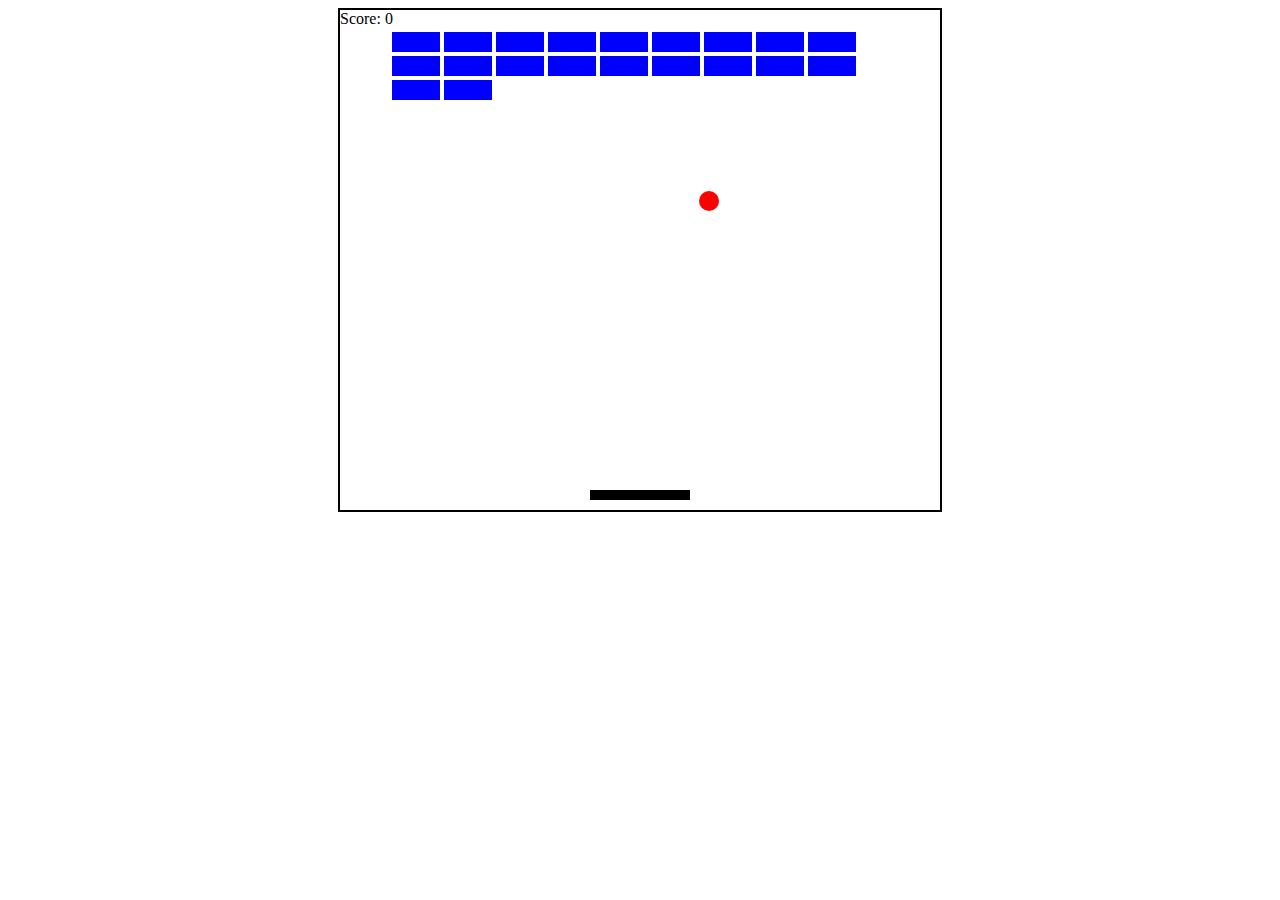
<file: brickBreaker/index.html>
<!DOCTYPE html>
<html>
	<head>
		<title>Brick Breaker Game</title>
		<link rel="stylesheet" type="text/css" href="style.css">
	</head>
	<body>
		<div class="container">
			<div class="ball"></div>
			<div class="paddle"></div>
			<div class="bricks"></div>
			<div class="score">Score: 0</div>
		</div>
		<script type="text/javascript" src="script.js"></script>
	</body>
</html>
</file>
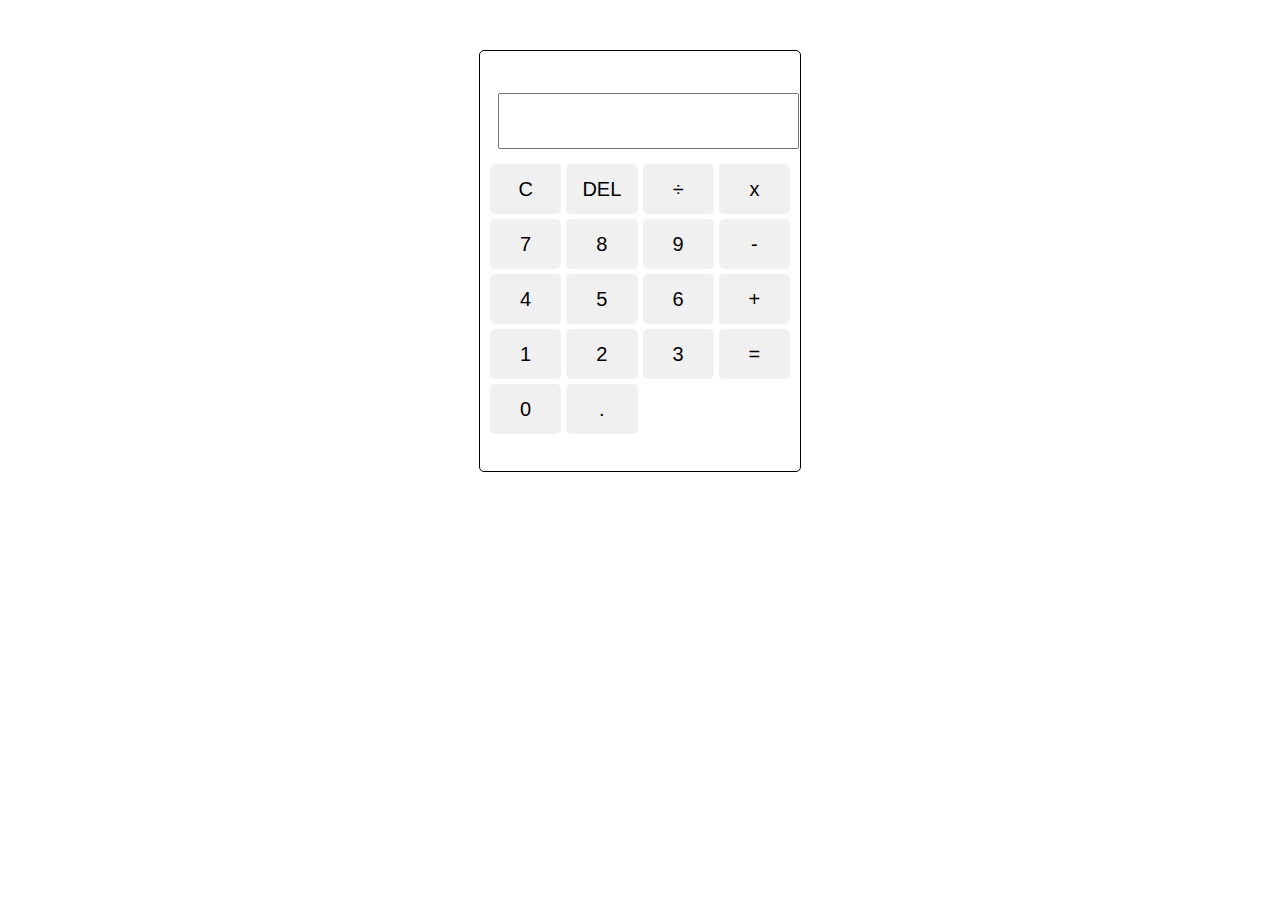
<file: calculator/index.html>
<!DOCTYPE html>
<html>
<head>
	<title>Calculator</title>
	<link rel="stylesheet" type="text/css" href="style.css">
</head>
<body>
	<div class="calculator">
		<div class="display">
			<input type="text" id="input" readonly>
		</div>
		<div class="buttons">
			<button class="button" onclick="clearDisplay()">C</button>
			<button class="button" onclick="deleteChar()">DEL</button>
			<button class="button" onclick="insertValue('/')">÷</button>
			<button class="button" onclick="insertValue('*')">x</button>
			<button class="button" onclick="insertValue('7')">7</button>
			<button class="button" onclick="insertValue('8')">8</button>
			<button class="button" onclick="insertValue('9')">9</button>
			<button class="button" onclick="insertValue('-')">-</button>
			<button class="button" onclick="insertValue('4')">4</button>
			<button class="button" onclick="insertValue('5')">5</button>
			<button class="button" onclick="insertValue('6')">6</button>
			<button class="button" onclick="insertValue('+')">+</button>
			<button class="button" onclick="insertValue('1')">1</button>
			<button class="button" onclick="insertValue('2')">2</button>
			<button class="button" onclick="insertValue('3')">3</button>
			<button class="button" onclick="calculate()">=</button>
			<button class="button" onclick="insertValue('0')">0</button>
			<button class="button" onclick="insertValue('.')">.</button>
		</div>
	</div>

	<script src="script.js"></script>
</body>
</html>
</file>
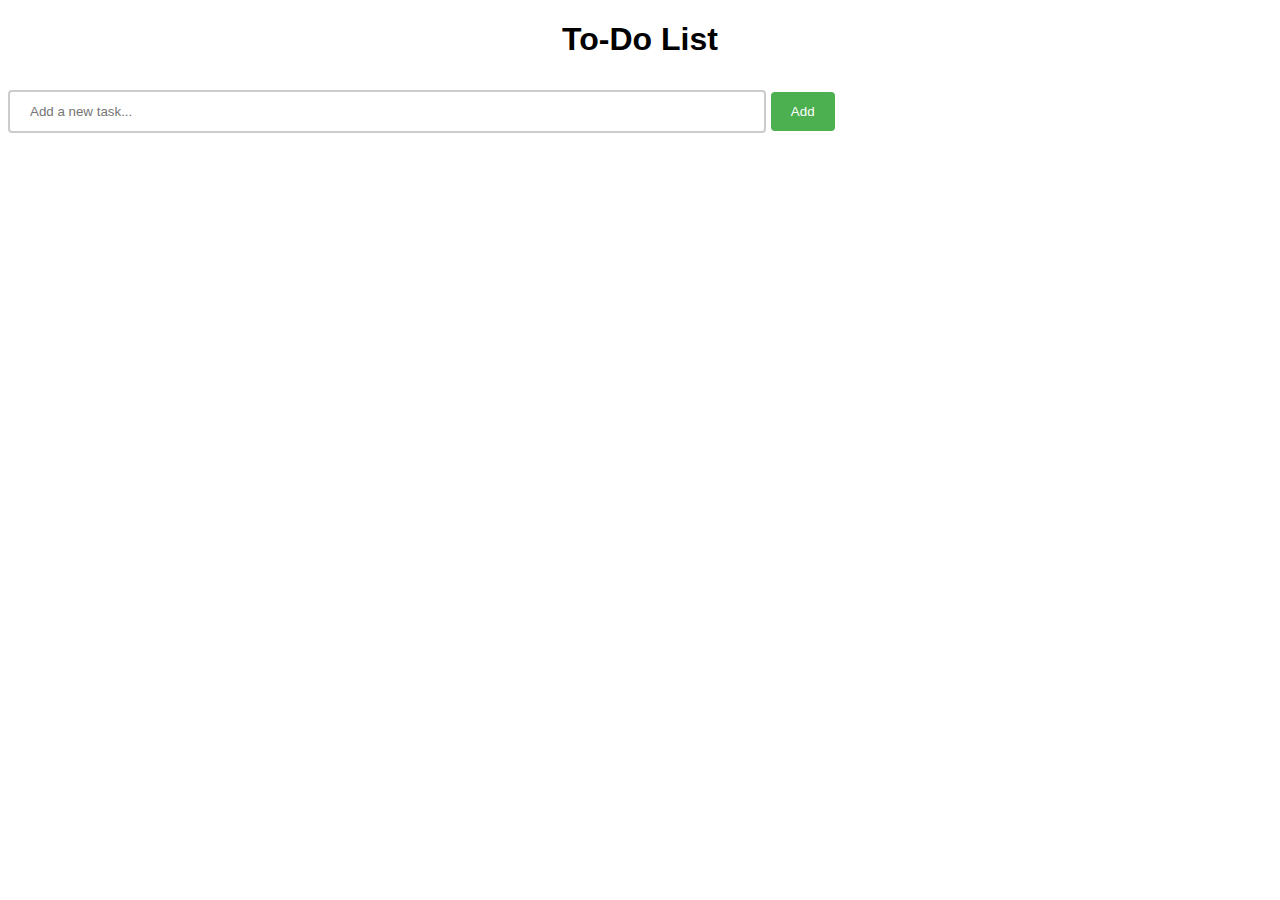
<file: todoList/index.html>
<!DOCTYPE html>
<html>
  <head>
    <title>To-Do List</title>
    <link rel="stylesheet" type="text/css" href="style.css">
  </head>
  <body>
    <h1>To-Do List</h1>
    <input type="text" id="taskInput" placeholder="Add a new task...">
    <button id="addButton">Add</button>
    <ul id="taskList">
    </ul>
    <script src="script.js"></script>
  </body>
</html>
</file>
<file: brickBreaker/style.css>
.container {
	width: 600px;
	height: 500px;
	margin: 0 auto;
	position: relative;
	border: 2px solid #000;
	overflow: hidden;
}

.ball {
	width: 20px;
	height: 20px;
	border-radius: 50%;
	background-color: #f00;
	position: absolute;
	top: 250px;
	left: 290px;
}

.paddle {
	width: 100px;
	height: 10px;
	background-color: #000;
	position: absolute;
	bottom: 10px;
	left: 250px;
}

.bricks {
	width: 500px;
	height: 200px;
	position: absolute;
	top: 20px;
	left: 50px;
}

.brick {
	width: 48px;
	height: 20px;
	background-color: #00f;
	float: left;
	margin: 2px;
}

.brick.hit {
	background-color: #fff;
}
</file>
<file: calculator/style.css>
.calculator {
    display: flex;
    flex-direction: column;
    justify-content: center;
    align-items: center;
    height: 400px;
    width: 300px;
    border: 1px solid black;
    border-radius: 5px;
    margin: 50px auto;
    padding: 10px;
    font-size: 20px;
    font-family: 'Courier New', Courier, monospace;
}

.display {
    width: 95%;
    padding: 5px;
    margin-bottom: 10px;
}

#input {
    width: 100%;
    height: 50px;
    font-size: 30px;
    text-align: right;
    padding-right: 10px;
}

.buttons {
    display: grid;
    grid-template-columns: repeat(4, 1fr);
    grid-gap: 5px;
    width: 100%;
}

.button {
    background-color: #f0f0f0;
    border: none;
    border-radius: 5px;
    height: 50px;
    font-size: 20px;
    cursor: pointer;
}

.button:hover {
    background-color: #ccc;
}

.button:active {
    background-color: #999;
    color: white;
}
</file>
<file: todoList/style.css>
body {
	font-family: Arial, sans-serif;
  }
  
  h1 {
	text-align: center;
  }
  
  #taskInput {
	width: 60%;
	padding: 12px 20px;
	margin: 10px 0;
	box-sizing: border-box;
	border: 2px solid #ccc;
	border-radius: 4px;
  }
  
  #addButton {
	background-color: #4CAF50;
	color: white;
	padding: 12px 20px;
	margin: 10px 0;
	border: none;
	border-radius: 4px;
	cursor: pointer;
  }
  
  #addButton:hover {
	background-color: #45a049;
  }
  
  ul {
	list-style-type: none;
	margin: 0;
	padding: 0;
  }
  
  li {
	margin: 10px 0;
	padding: 12px 20px;
	border: 1px solid #ccc;
	border-radius: 4px;
  }
  
  li:hover {
	background-color: #f2f2f2;
	cursor: pointer;
  }
  
  .completed {
	text-decoration: line-through;
	opacity: 0.5;
  }
  
  .removeButton {
	background-color: #ff3333;
	color: white;
	border: none;
	border-radius: 4px;
	cursor: pointer;
	float: right;
  }
</file>
